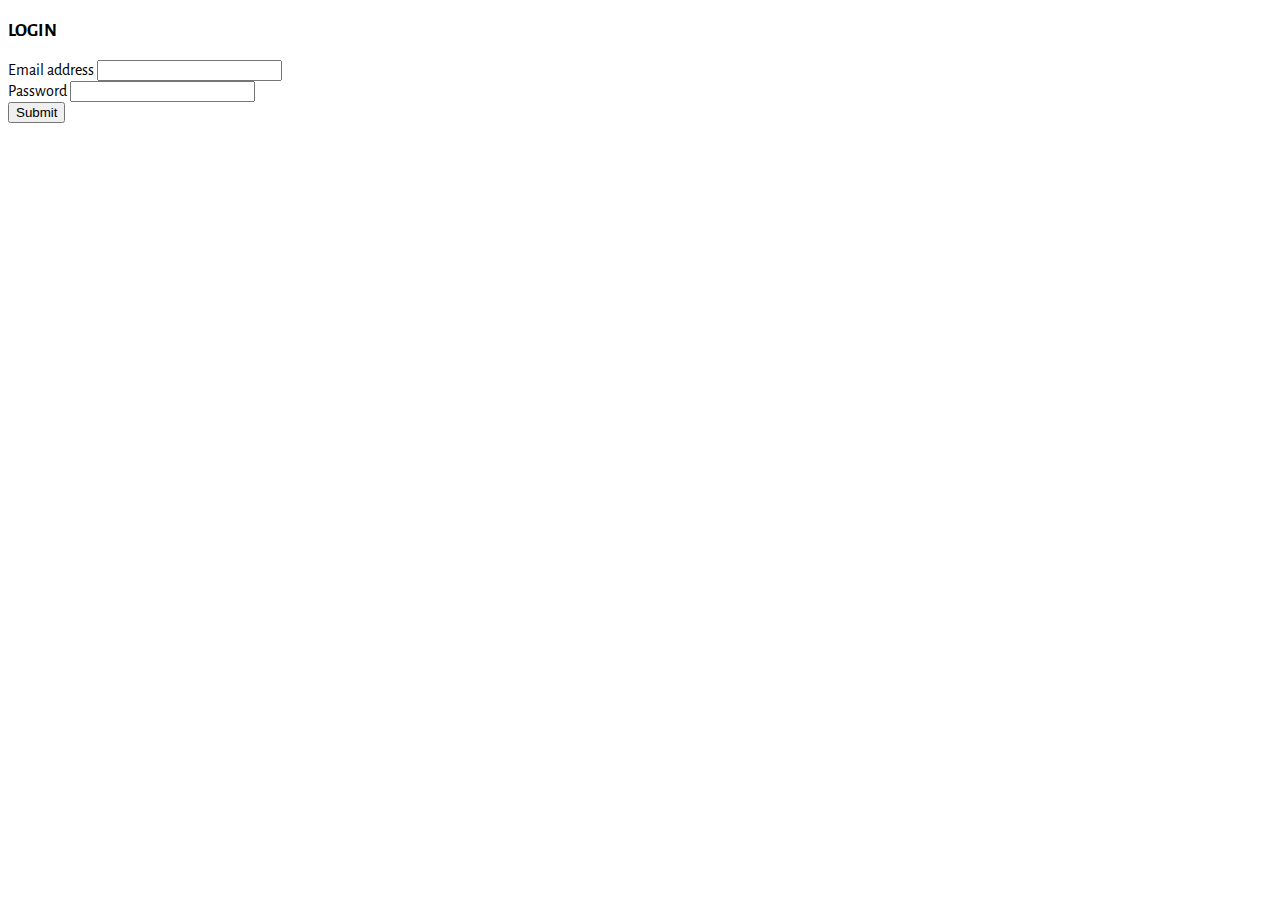
<file: login.html>
<!-- @format -->

<!DOCTYPE html>
<html lang="en">
	<head>
		<meta charset="UTF-8" />
		<meta name="viewport" content="width=device-width, initial-scale=1.0" />
		<title>Login</title>
		<!--bootstrap cdn-->
		<link
			rel="stylesheet"
			href="https://cdn.jsdelivr.net/npm/bootstrap@4.5.3/dist/css/bootstrap.min.css"
			integrity="sha384-TX8t27EcRE3e/ihU7zmQxVncDAy5uIKz4rEkgIXeMed4M0jlfIDPvg6uqKI2xXr2"
			crossorigin="anonymous"
		/>
		<style>
			@import url("https://fonts.googleapis.com/css2?family=Alegreya+Sans:wght@400;700&display=swap");

			body {
				font-family: "Alegreya Sans", sans-serif !important;
			}
		</style>
	</head>
	<body>
		<div
			class="container d-flex justify-content-center align-items-center h-100 pt-5"
		>
			<form class="shadow p-3 mb-5 bg-white rounded p-5 w-50">
				<h3 class="text-center">LOGIN</h3>
				<div class="form-group">
					<label for="exampleInputEmail1">Email address</label>
					<input
						type="email"
						class="form-control"
						id="exampleInputEmail1"
						aria-describedby="emailHelp"
					/>
				</div>
				<div class="form-group">
					<label for="exampleInputPassword1">Password</label>
					<input
						type="password"
						class="form-control"
						id="exampleInputPassword1"
					/>
				</div>
				<div class="text-center">
					<button class="btn btn-primary" id="login">Submit</button>
				</div>
			</form>
		</div>

		<!--scripts-->
		<script
			src="https://code.jquery.com/jquery-3.5.1.slim.min.js"
			integrity="sha384-DfXdz2htPH0lsSSs5nCTpuj/zy4C+OGpamoFVy38MVBnE+IbbVYUew+OrCXaRkfj"
			crossorigin="anonymous"
		></script>
		<script
			src="https://cdn.jsdelivr.net/npm/bootstrap@4.5.3/dist/js/bootstrap.bundle.min.js"
			integrity="sha384-ho+j7jyWK8fNQe+A12Hb8AhRq26LrZ/JpcUGGOn+Y7RsweNrtN/tE3MoK7ZeZDyx"
			crossorigin="anonymous"
		></script>
		<script src="./file.js"></script>
	</body>
</html>
</file>
